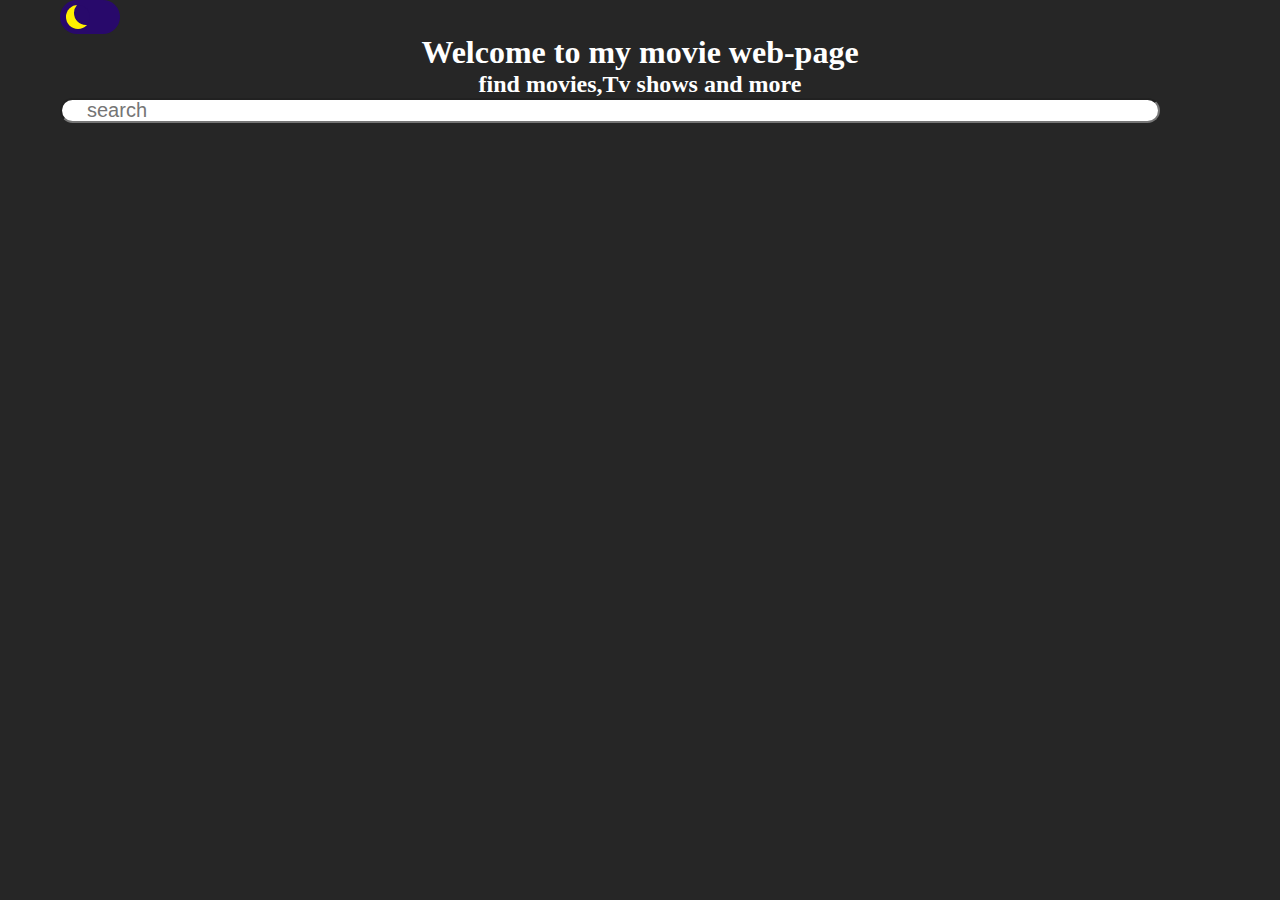
<file: index.html>
<!DOCTYPE html>
<html lang="en">
<head>
    <meta charset="UTF-8">
    <meta name="viewport" content="width=device-width, initial-scale=1.0">
    <title>Document</title>
    <link rel="stylesheet" href="style.css">
</head>
<body>
    <body id="body">
        
    </body>
    <div class="container">
        <label class="switch">
            <input type="checkbox" id="dark">
            <span id="lite"></span>
        </label>
        <h1 id="h1">Welcome to my movie web-page</h1>
        <h2 id="h2">find movies,Tv shows and more</h2>
        <input type="text" name="" id="search" placeholder="search">
        <div id="category">

        </div>
    </div>
        
    <div id="root">
        
    </div>
    

    <script src="script.js"></script>
</file>
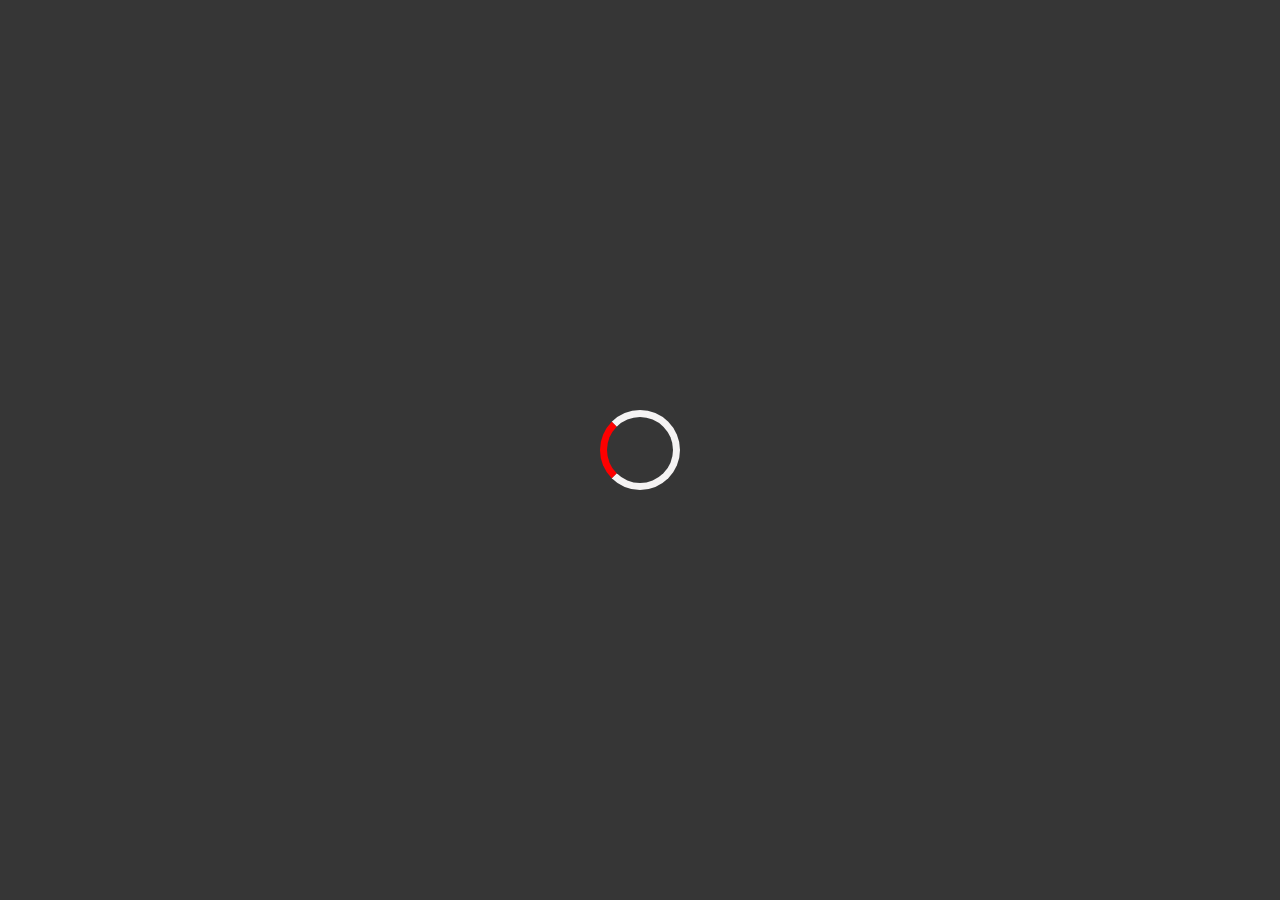
<file: mov.html>
<!DOCTYPE html>
<html lang="en">
<head>
    <meta charset="UTF-8">
    <meta name="viewport" content="width=device-width, initial-scale=1.0">
    <title>Document</title>
    <link rel="stylesheet" href="styl.css">
</head>
<body>
    <a href="index.html" id="a">Go Back</a>
    <body id="body">
        <button id="dark">dark</button>
        <button id="Light">Light</button>
    </body>

    <div class="mask">
        <div class="loader">
            
        </div>
    </div>
    <div id="root1">

    </div>
    <div id="root2">

    </div>
    <div id="root3">

    </div>
    <div class="trailer">
            
    </div>
    
    <script src="mpv.js"></script>
</body>
</html>
</file>
<file: style.css>
*{
    margin: 0;
    padding: 0;
    box-sizing: border-box;
    list-style: none;
    text-decoration: none;
}

.container{
    max-width: 1200px;
    margin: 0 auto;
    padding: 0 20px;
    /* display: flex;
    align-items: center;
    justify-content: center;
    flex-direction: column; 
    flex-wrap: wrap;
    margin: 0 auto; */
}

.card{
    max-width: 1200px;
    margin: 0 auto;
    padding: 0 20px;
    display: flexbox;
}



body{
    background-color: rgb(38, 38, 38);
}

h1,h2{
    /* width: 300px; */
    color: white;
    display: flex;
    align-items: center;
    justify-content: center;
    flex-direction: column;
}

p{
    color: white;
    font-family: 'Gill Sans', 'Gill Sans MT', 'Trebuchet MS', sans-serif;
    font-size: 18px;
}

a{
    color: yellow;
}

#category>button{
    width: 200px;
    height: 45px;
    background:none;
    border: 2px solid black;
    margin-top: 15px;
    margin-bottom: 35px;
    margin: 5px;
    border-radius: 25px;
    transition: 230ms;
}
#category>button:hover{
    background-color: white;
}


#search{
    width: 1100px;
    height: 25px;
    display: flex;
    align-items: center;
    justify-content: center;
    flex-direction: column;
    border-radius: 25px;
    font-size: 20px;
    padding-left: 25px;
}

#root{
    /* width: 600px; */
    /* height: 850px; */
    display: flex;
    flex-direction: row;
    flex-wrap: wrap;
    justify-content: center;
    align-items: center;
    gap: 35px;
}

.card{
    width: 300px;
    height: 490px;
    display: flex;
    align-content: center;
    justify-content: center;
    flex-direction: column;
    /* flex-wrap: wrap; */
    background-color: gray;
    margin-top: 100px;
    border-radius: 25px;
}

.card>img{
    width: 250px;
    height: 374px;
    display: flex;
    align-items: center;
    justify-content: center;
    flex-direction: column;
    /* flex-wrap: wrap; */
    border-radius: 25px;
  }
  .card>h3{
    color: white;
}

.p{
    position: relative;
    display: flex;
    align-items: center;
    justify-content: center;
    flex-direction: column;
    flex-wrap: wrap;
}

.pp{    
    color: yellow;
    border: 2px solid black;
}

.card>img:hover{
    width: 250px;
    height: 374px;
    opacity: 0.5;
    transform: scale(1.10);
}

#dark{
    width: 150px;
    height: 25px;
    background-color: rgb(51, 50, 50);
    color: white;
}

#Light{
    width: 150px;
    height: 25px;
    background-color: rgb(236, 236, 236);
    color: rgb(0, 0, 0);
}

/* The switch - the box around the slider */
.switch {
    font-size: 17px;
    position: relative;
    display: inline-block;
    width: 3.5em;
    height: 2em;
  }
  
  /* Hide default HTML checkbox */
  .switch input {
    opacity: 0;
    width: 0;
    height: 0;
  }
  
  /* The slider */
  #lite {
    --background: #28096b;
    position: absolute;
    cursor: pointer;
    top: 0;
    left: 0;
    right: 0;
    bottom: 0;
    background-color: var(--background);
    transition: .5s;
    border-radius: 30px;
  }
  
  #lite:before {
    position: absolute;
    content: "";
    height: 1.4em;
    width: 1.4em;
    border-radius: 50%;
    left: 10%;
    bottom: 15%;
    box-shadow: inset 8px -4px 0px 0px #fff000;
    background: var(--background);
    transition: .5s;
  }
  
  input:checked + #lite {
    background-color: #522ba7;
  }
  
  input:checked + #lite:before {
    transform: translateX(100%);
    box-shadow: inset 15px -4px 0px 15px #fff000;
  }
</file>
<file: styl.css>
*{
    margin: 0;
    padding: 0;
    box-sizing: border-box;
    font-family: 'Lucida Sans', 'Lucida Sans Regular', 'Lucida Grande', 'Lucida Sans Unicode', Verdana, sans-serif;
    color: white;
    text-decoration: none;
    list-style: none;
}

body{
    background-color: rgb(50, 50, 50);
}

.cards{
    display: flex;
}

.card>img{
    width: 300px;
    height: 450px;
    margin-left: 30px;
    border-radius: 25px;
    padding-top: 15px;
}

.card1{
   width: 1200px;
   height: 450px;
   background-color: rgba(63, 63, 63, 0.21);
   border-radius: 25px;
   padding: 15px;
   margin-left: 30px;
    display: flex; 
}

.card2>img{
    width: 220px;
    height: 360px;
    margin: 0 auto;
}

#root1{
    width: auto;
    height: 500px;  
}

#root2{
    display: flex;
    overflow: scroll;
}

#root3{
    display: flex;
    overflow: scroll;
}

a{
    width: 150px;
    font-size: 25px;
    color: yellow;
    border: 3px solid black ;

}

p{
    text-align: center;
    border: 2px solid black;
}

.trailer{
    display: flex;
}

.coverik{
    width: 100%;
    height: 100%;
    position: absolute;
    z-index: 99;
    top: 0;
}

.video{
    position: relative;
    width: 560px;
    height: 315px;
}

.popup{
    position: fixed;
    width: 100vw;
    height: 100vh;
    display: flex;
    align-items: center;
    justify-content: center;
    z-index: 999;
    top: 0;
    backdrop-filter: blur(5px);
}


.mask{
    width: 100%;
    height: 100%;
    background-color: rgb(54, 54, 54);
    position: fixed;
    top: 0;
    z-index: 100;
    transition: 0.6s;
    display: flex;
    justify-content: center;
    align-items: center;
}

.loader{
    width: 80px;
    height: 80px;
    border: 7px solid rgb(245, 243, 243);
    border-radius: 50%;
    border-left-color: red;
    animation: loader 1.3s linear infinite;
}

#dark{
    width: 150px;
    height: 25px;
    background-color: rgb(51, 50, 50);
    color: white;
}

#Light{
    width: 150px;
    height: 25px;
    background-color: rgb(236, 236, 236);
    color: rgb(0, 0, 0);
}

@keyframes loader{
    100%{
        transform: rotate(360deg);
    }
}

.hide{
    opacity: 0;
}

@media screen and (max-width: 600px) {
    
body{
    background-color: rgb(50, 50, 50);
}

.cards{
    display: block;
}

.card>img{
    width: 200px;
    height: 250px;
    border-radius: 25px;
   margin-left: 30px;
   padding-top: 15px;

}

.card1{
   width: 320px;
   height: 480px;
   background-color: rgba(0, 0, 0, 0.21);
   border-radius: 25px;
   padding: 15px;
   margin-left: 30px;
}

.card2>img{
    width: 220px;
    height: 260px;
    margin: 0 auto;
}

#root2{
    display: block;
    padding-top: 450px;
    overflow: scroll;
}

#root1{
    width: auto;
    height: 300px;  
}

#root3{
    width: 500px;
    display: block;
    padding-top: 450px;
    overflow: scroll;
}


a{
    width: 100px;
    font-size: 25px;
    color: yellow;
    border: 3px solid black ;
}

p{
    width: 220px;
    text-align: center;
    border: 2px solid black;
}

.mask{
    width: 100%;
    height: 100%;
    background-color: rgb(54, 54, 54);
    position: fixed;
    top: 0;
    z-index: 100;
    transition: 0.6s;
    display: flex;
    justify-content: center;
    align-items: center;
}

.loader{
    width: 50px;
    height: 50px;
    border: 4px solid rgb(245, 243, 243);
    border-radius: 50%;
    border-left-color: red;
    animation: loader 1.3s linear infinite;
}

#dark{
    width: 150px;
    height: 25px;
    background-color: rgb(51, 50, 50);
    color: white;
}

#Light{
    width: 150px;
    height: 25px;
    background-color: rgb(236, 236, 236);
    color: rgb(0, 0, 0);
}

}
</file>
